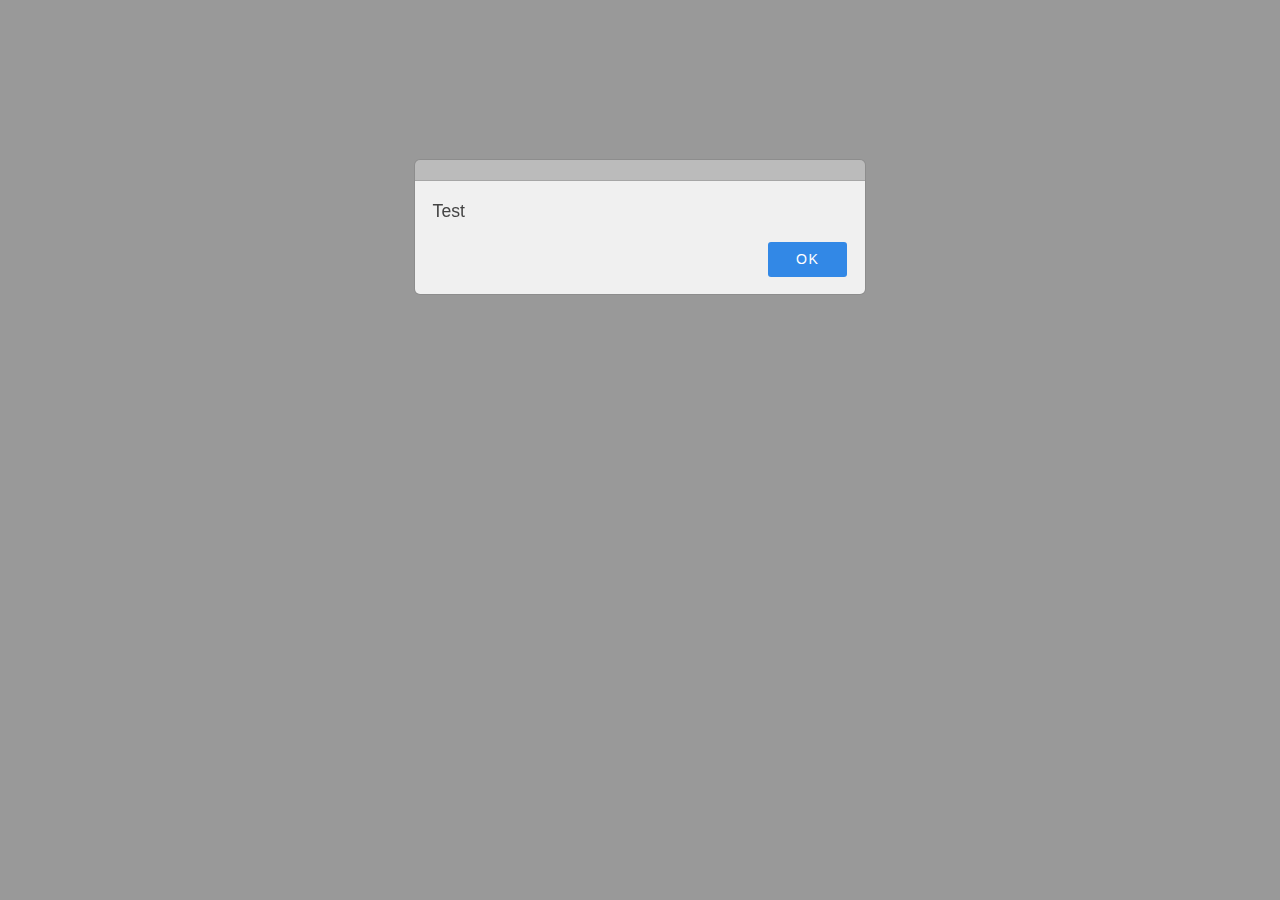
<file: static/js/vex/js/build-test.html>
<head>
<script src="http://ajax.googleapis.com/ajax/libs/jquery/1.10.2/jquery.min.js"></script>
<script src="vex.combined.min.js"></script>
<link rel="stylesheet" href="../css/vex.css" />
<link rel="stylesheet" href="../css/vex-theme-os.css" />
</head>
<body>
<script>
vex.defaultOptions.className = 'vex-theme-os';
vex.dialog.alert('Test');
</script>
</file>
<file: static/js/vex/css/vex.css>
@keyframes vex-fadein {
  /* line 9, ../sass/_keyframes.sass */
  0% {
    opacity: 0;
  }

  /* line 11, ../sass/_keyframes.sass */
  100% {
    opacity: 1;
  }
}

@-webkit-keyframes vex-fadein {
  /* line 9, ../sass/_keyframes.sass */
  0% {
    opacity: 0;
  }

  /* line 11, ../sass/_keyframes.sass */
  100% {
    opacity: 1;
  }
}

@-moz-keyframes vex-fadein {
  /* line 9, ../sass/_keyframes.sass */
  0% {
    opacity: 0;
  }

  /* line 11, ../sass/_keyframes.sass */
  100% {
    opacity: 1;
  }
}

@-ms-keyframes vex-fadein {
  /* line 9, ../sass/_keyframes.sass */
  0% {
    opacity: 0;
  }

  /* line 11, ../sass/_keyframes.sass */
  100% {
    opacity: 1;
  }
}

@-o-keyframes vex-fadein {
  /* line 9, ../sass/_keyframes.sass */
  0% {
    opacity: 0;
  }

  /* line 11, ../sass/_keyframes.sass */
  100% {
    opacity: 1;
  }
}

@keyframes vex-fadeout {
  /* line 16, ../sass/_keyframes.sass */
  0% {
    opacity: 1;
  }

  /* line 18, ../sass/_keyframes.sass */
  100% {
    opacity: 0;
  }
}

@-webkit-keyframes vex-fadeout {
  /* line 16, ../sass/_keyframes.sass */
  0% {
    opacity: 1;
  }

  /* line 18, ../sass/_keyframes.sass */
  100% {
    opacity: 0;
  }
}

@-moz-keyframes vex-fadeout {
  /* line 16, ../sass/_keyframes.sass */
  0% {
    opacity: 1;
  }

  /* line 18, ../sass/_keyframes.sass */
  100% {
    opacity: 0;
  }
}

@-ms-keyframes vex-fadeout {
  /* line 16, ../sass/_keyframes.sass */
  0% {
    opacity: 1;
  }

  /* line 18, ../sass/_keyframes.sass */
  100% {
    opacity: 0;
  }
}

@-o-keyframes vex-fadeout {
  /* line 16, ../sass/_keyframes.sass */
  0% {
    opacity: 1;
  }

  /* line 18, ../sass/_keyframes.sass */
  100% {
    opacity: 0;
  }
}

@keyframes vex-rotation {
  /* line 127, ../sass/_keyframes.sass */
  0% {
    transform: rotate(0deg);
    -webkit-transform: rotate(0deg);
    -moz-transform: rotate(0deg);
    -ms-transform: rotate(0deg);
    -o-transform: rotate(0deg);
  }

  /* line 129, ../sass/_keyframes.sass */
  100% {
    transform: rotate(359deg);
    -webkit-transform: rotate(359deg);
    -moz-transform: rotate(359deg);
    -ms-transform: rotate(359deg);
    -o-transform: rotate(359deg);
  }
}

@-webkit-keyframes vex-rotation {
  /* line 127, ../sass/_keyframes.sass */
  0% {
    transform: rotate(0deg);
    -webkit-transform: rotate(0deg);
    -moz-transform: rotate(0deg);
    -ms-transform: rotate(0deg);
    -o-transform: rotate(0deg);
  }

  /* line 129, ../sass/_keyframes.sass */
  100% {
    transform: rotate(359deg);
    -webkit-transform: rotate(359deg);
    -moz-transform: rotate(359deg);
    -ms-transform: rotate(359deg);
    -o-transform: rotate(359deg);
  }
}

@-moz-keyframes vex-rotation {
  /* line 127, ../sass/_keyframes.sass */
  0% {
    transform: rotate(0deg);
    -webkit-transform: rotate(0deg);
    -moz-transform: rotate(0deg);
    -ms-transform: rotate(0deg);
    -o-transform: rotate(0deg);
  }

  /* line 129, ../sass/_keyframes.sass */
  100% {
    transform: rotate(359deg);
    -webkit-transform: rotate(359deg);
    -moz-transform: rotate(359deg);
    -ms-transform: rotate(359deg);
    -o-transform: rotate(359deg);
  }
}

@-ms-keyframes vex-rotation {
  /* line 127, ../sass/_keyframes.sass */
  0% {
    transform: rotate(0deg);
    -webkit-transform: rotate(0deg);
    -moz-transform: rotate(0deg);
    -ms-transform: rotate(0deg);
    -o-transform: rotate(0deg);
  }

  /* line 129, ../sass/_keyframes.sass */
  100% {
    transform: rotate(359deg);
    -webkit-transform: rotate(359deg);
    -moz-transform: rotate(359deg);
    -ms-transform: rotate(359deg);
    -o-transform: rotate(359deg);
  }
}

@-o-keyframes vex-rotation {
  /* line 127, ../sass/_keyframes.sass */
  0% {
    transform: rotate(0deg);
    -webkit-transform: rotate(0deg);
    -moz-transform: rotate(0deg);
    -ms-transform: rotate(0deg);
    -o-transform: rotate(0deg);
  }

  /* line 129, ../sass/_keyframes.sass */
  100% {
    transform: rotate(359deg);
    -webkit-transform: rotate(359deg);
    -moz-transform: rotate(359deg);
    -ms-transform: rotate(359deg);
    -o-transform: rotate(359deg);
  }
}

/* line 11, ../sass/vex.sass */
.vex, .vex *, .vex *:before, .vex *:after {
  -webkit-box-sizing: border-box;
  -moz-box-sizing: border-box;
  box-sizing: border-box;
}

/* line 14, ../sass/vex.sass */
.vex {
  position: fixed;
  overflow: auto;
  -webkit-overflow-scrolling: touch;
  z-index: 1111;
  top: 0;
  right: 0;
  bottom: 0;
  left: 0;
}

/* line 25, ../sass/vex.sass */
.vex-overlay {
  background: black;
  filter: alpha(opacity=40);
  -ms-filter: "progid:DXImageTransform.Microsoft.Alpha(Opacity=40)";
}

/* line 30, ../sass/vex.sass */
.vex-overlay {
  animation: vex-fadein 0.5s;
  -webkit-animation: vex-fadein 0.5s;
  -moz-animation: vex-fadein 0.5s;
  -ms-animation: vex-fadein 0.5s;
  -o-animation: vex-fadein 0.5s;
  -webkit-backface-visibility: hidden;
  position: fixed;
  background: rgba(0, 0, 0, 0.4);
  top: 0;
  right: 0;
  bottom: 0;
  left: 0;
}
/* line 39, ../sass/vex.sass */
.vex.vex-closing .vex-overlay {
  animation: vex-fadeout 0.5s;
  -webkit-animation: vex-fadeout 0.5s;
  -moz-animation: vex-fadeout 0.5s;
  -ms-animation: vex-fadeout 0.5s;
  -o-animation: vex-fadeout 0.5s;
  -webkit-backface-visibility: hidden;
}

/* line 42, ../sass/vex.sass */
.vex-content {
  animation: vex-fadein 0.5s;
  -webkit-animation: vex-fadein 0.5s;
  -moz-animation: vex-fadein 0.5s;
  -ms-animation: vex-fadein 0.5s;
  -o-animation: vex-fadein 0.5s;
  -webkit-backface-visibility: hidden;
  background: white;
}
/* line 46, ../sass/vex.sass */
.vex.vex-closing .vex-content {
  animation: vex-fadeout 0.5s;
  -webkit-animation: vex-fadeout 0.5s;
  -moz-animation: vex-fadeout 0.5s;
  -ms-animation: vex-fadeout 0.5s;
  -o-animation: vex-fadeout 0.5s;
  -webkit-backface-visibility: hidden;
}

/* line 49, ../sass/vex.sass */
.vex-close:before {
  font-family: Arial, sans-serif;
  content: "\00D7";
}

/* line 53, ../sass/vex.sass */
.vex-dialog-form {
  margin: 0;
}

/* line 56, ../sass/vex.sass */
.vex-dialog-button {
  -webkit-appearance: none;
  cursor: pointer;
}

/* line 60, ../sass/vex.sass */
.vex-loading-spinner {
  animation: vex-rotation 0.7s linear infinite;
  -webkit-animation: vex-rotation 0.7s linear infinite;
  -moz-animation: vex-rotation 0.7s linear infinite;
  -ms-animation: vex-rotation 0.7s linear infinite;
  -o-animation: vex-rotation 0.7s linear infinite;
  -webkit-backface-visibility: hidden;
  -webkit-box-shadow: 0 0 1em rgba(0, 0, 0, 0.1);
  -moz-box-shadow: 0 0 1em rgba(0, 0, 0, 0.1);
  box-shadow: 0 0 1em rgba(0, 0, 0, 0.1);
  position: fixed;
  z-index: 1112;
  margin: auto;
  top: 0;
  right: 0;
  bottom: 0;
  left: 0;
  height: 2em;
  width: 2em;
  background: white;
}

/* line 76, ../sass/vex.sass */
body.vex-open {
  overflow: hidden;
}
</file>
<file: static/js/vex/css/vex-theme-os.css>
@keyframes vex-flyin {
  /* line 25, ../sass/_keyframes.sass */
  0% {
    opacity: 0;
    transform: translateY(-40px);
    -webkit-transform: translateY(-40px);
    -moz-transform: translateY(-40px);
    -ms-transform: translateY(-40px);
    -o-transform: translateY(-40px);
  }

  /* line 28, ../sass/_keyframes.sass */
  100% {
    opacity: 1;
    transform: translateY(0);
    -webkit-transform: translateY(0);
    -moz-transform: translateY(0);
    -ms-transform: translateY(0);
    -o-transform: translateY(0);
  }
}

@-webkit-keyframes vex-flyin {
  /* line 25, ../sass/_keyframes.sass */
  0% {
    opacity: 0;
    transform: translateY(-40px);
    -webkit-transform: translateY(-40px);
    -moz-transform: translateY(-40px);
    -ms-transform: translateY(-40px);
    -o-transform: translateY(-40px);
  }

  /* line 28, ../sass/_keyframes.sass */
  100% {
    opacity: 1;
    transform: translateY(0);
    -webkit-transform: translateY(0);
    -moz-transform: translateY(0);
    -ms-transform: translateY(0);
    -o-transform: translateY(0);
  }
}

@-moz-keyframes vex-flyin {
  /* line 25, ../sass/_keyframes.sass */
  0% {
    opacity: 0;
    transform: translateY(-40px);
    -webkit-transform: translateY(-40px);
    -moz-transform: translateY(-40px);
    -ms-transform: translateY(-40px);
    -o-transform: translateY(-40px);
  }

  /* line 28, ../sass/_keyframes.sass */
  100% {
    opacity: 1;
    transform: translateY(0);
    -webkit-transform: translateY(0);
    -moz-transform: translateY(0);
    -ms-transform: translateY(0);
    -o-transform: translateY(0);
  }
}

@-ms-keyframes vex-flyin {
  /* line 25, ../sass/_keyframes.sass */
  0% {
    opacity: 0;
    transform: translateY(-40px);
    -webkit-transform: translateY(-40px);
    -moz-transform: translateY(-40px);
    -ms-transform: translateY(-40px);
    -o-transform: translateY(-40px);
  }

  /* line 28, ../sass/_keyframes.sass */
  100% {
    opacity: 1;
    transform: translateY(0);
    -webkit-transform: translateY(0);
    -moz-transform: translateY(0);
    -ms-transform: translateY(0);
    -o-transform: translateY(0);
  }
}

@-o-keyframes vex-flyin {
  /* line 25, ../sass/_keyframes.sass */
  0% {
    opacity: 0;
    transform: translateY(-40px);
    -webkit-transform: translateY(-40px);
    -moz-transform: translateY(-40px);
    -ms-transform: translateY(-40px);
    -o-transform: translateY(-40px);
  }

  /* line 28, ../sass/_keyframes.sass */
  100% {
    opacity: 1;
    transform: translateY(0);
    -webkit-transform: translateY(0);
    -moz-transform: translateY(0);
    -ms-transform: translateY(0);
    -o-transform: translateY(0);
  }
}

@keyframes vex-flyout {
  /* line 34, ../sass/_keyframes.sass */
  0% {
    opacity: 1;
    transform: translateY(0);
    -webkit-transform: translateY(0);
    -moz-transform: translateY(0);
    -ms-transform: translateY(0);
    -o-transform: translateY(0);
  }

  /* line 37, ../sass/_keyframes.sass */
  100% {
    opacity: 0;
    transform: translateY(-40px);
    -webkit-transform: translateY(-40px);
    -moz-transform: translateY(-40px);
    -ms-transform: translateY(-40px);
    -o-transform: translateY(-40px);
  }
}

@-webkit-keyframes vex-flyout {
  /* line 34, ../sass/_keyframes.sass */
  0% {
    opacity: 1;
    transform: translateY(0);
    -webkit-transform: translateY(0);
    -moz-transform: translateY(0);
    -ms-transform: translateY(0);
    -o-transform: translateY(0);
  }

  /* line 37, ../sass/_keyframes.sass */
  100% {
    opacity: 0;
    transform: translateY(-40px);
    -webkit-transform: translateY(-40px);
    -moz-transform: translateY(-40px);
    -ms-transform: translateY(-40px);
    -o-transform: translateY(-40px);
  }
}

@-moz-keyframes vex-flyout {
  /* line 34, ../sass/_keyframes.sass */
  0% {
    opacity: 1;
    transform: translateY(0);
    -webkit-transform: translateY(0);
    -moz-transform: translateY(0);
    -ms-transform: translateY(0);
    -o-transform: translateY(0);
  }

  /* line 37, ../sass/_keyframes.sass */
  100% {
    opacity: 0;
    transform: translateY(-40px);
    -webkit-transform: translateY(-40px);
    -moz-transform: translateY(-40px);
    -ms-transform: translateY(-40px);
    -o-transform: translateY(-40px);
  }
}

@-ms-keyframes vex-flyout {
  /* line 34, ../sass/_keyframes.sass */
  0% {
    opacity: 1;
    transform: translateY(0);
    -webkit-transform: translateY(0);
    -moz-transform: translateY(0);
    -ms-transform: translateY(0);
    -o-transform: translateY(0);
  }

  /* line 37, ../sass/_keyframes.sass */
  100% {
    opacity: 0;
    transform: translateY(-40px);
    -webkit-transform: translateY(-40px);
    -moz-transform: translateY(-40px);
    -ms-transform: translateY(-40px);
    -o-transform: translateY(-40px);
  }
}

@-o-keyframes vex-flyout {
  /* line 34, ../sass/_keyframes.sass */
  0% {
    opacity: 1;
    transform: translateY(0);
    -webkit-transform: translateY(0);
    -moz-transform: translateY(0);
    -ms-transform: translateY(0);
    -o-transform: translateY(0);
  }

  /* line 37, ../sass/_keyframes.sass */
  100% {
    opacity: 0;
    transform: translateY(-40px);
    -webkit-transform: translateY(-40px);
    -moz-transform: translateY(-40px);
    -ms-transform: translateY(-40px);
    -o-transform: translateY(-40px);
  }
}

@keyframes vex-pulse {
  /* line 136, ../sass/_keyframes.sass */
  0% {
    -webkit-box-shadow: inset 0 0 0 300px transparent;
    -moz-box-shadow: inset 0 0 0 300px transparent;
    box-shadow: inset 0 0 0 300px transparent;
  }

  /* line 138, ../sass/_keyframes.sass */
  70% {
    -webkit-box-shadow: inset 0 0 0 300px rgba(255, 255, 255, 0.25);
    -moz-box-shadow: inset 0 0 0 300px rgba(255, 255, 255, 0.25);
    box-shadow: inset 0 0 0 300px rgba(255, 255, 255, 0.25);
  }

  /* line 140, ../sass/_keyframes.sass */
  100% {
    -webkit-box-shadow: inset 0 0 0 300px transparent;
    -moz-box-shadow: inset 0 0 0 300px transparent;
    box-shadow: inset 0 0 0 300px transparent;
  }
}

@-webkit-keyframes vex-pulse {
  /* line 136, ../sass/_keyframes.sass */
  0% {
    -webkit-box-shadow: inset 0 0 0 300px transparent;
    -moz-box-shadow: inset 0 0 0 300px transparent;
    box-shadow: inset 0 0 0 300px transparent;
  }

  /* line 138, ../sass/_keyframes.sass */
  70% {
    -webkit-box-shadow: inset 0 0 0 300px rgba(255, 255, 255, 0.25);
    -moz-box-shadow: inset 0 0 0 300px rgba(255, 255, 255, 0.25);
    box-shadow: inset 0 0 0 300px rgba(255, 255, 255, 0.25);
  }

  /* line 140, ../sass/_keyframes.sass */
  100% {
    -webkit-box-shadow: inset 0 0 0 300px transparent;
    -moz-box-shadow: inset 0 0 0 300px transparent;
    box-shadow: inset 0 0 0 300px transparent;
  }
}

@-moz-keyframes vex-pulse {
  /* line 136, ../sass/_keyframes.sass */
  0% {
    -webkit-box-shadow: inset 0 0 0 300px transparent;
    -moz-box-shadow: inset 0 0 0 300px transparent;
    box-shadow: inset 0 0 0 300px transparent;
  }

  /* line 138, ../sass/_keyframes.sass */
  70% {
    -webkit-box-shadow: inset 0 0 0 300px rgba(255, 255, 255, 0.25);
    -moz-box-shadow: inset 0 0 0 300px rgba(255, 255, 255, 0.25);
    box-shadow: inset 0 0 0 300px rgba(255, 255, 255, 0.25);
  }

  /* line 140, ../sass/_keyframes.sass */
  100% {
    -webkit-box-shadow: inset 0 0 0 300px transparent;
    -moz-box-shadow: inset 0 0 0 300px transparent;
    box-shadow: inset 0 0 0 300px transparent;
  }
}

@-ms-keyframes vex-pulse {
  /* line 136, ../sass/_keyframes.sass */
  0% {
    -webkit-box-shadow: inset 0 0 0 300px transparent;
    -moz-box-shadow: inset 0 0 0 300px transparent;
    box-shadow: inset 0 0 0 300px transparent;
  }

  /* line 138, ../sass/_keyframes.sass */
  70% {
    -webkit-box-shadow: inset 0 0 0 300px rgba(255, 255, 255, 0.25);
    -moz-box-shadow: inset 0 0 0 300px rgba(255, 255, 255, 0.25);
    box-shadow: inset 0 0 0 300px rgba(255, 255, 255, 0.25);
  }

  /* line 140, ../sass/_keyframes.sass */
  100% {
    -webkit-box-shadow: inset 0 0 0 300px transparent;
    -moz-box-shadow: inset 0 0 0 300px transparent;
    box-shadow: inset 0 0 0 300px transparent;
  }
}

@-o-keyframes vex-pulse {
  /* line 136, ../sass/_keyframes.sass */
  0% {
    -webkit-box-shadow: inset 0 0 0 300px transparent;
    -moz-box-shadow: inset 0 0 0 300px transparent;
    box-shadow: inset 0 0 0 300px transparent;
  }

  /* line 138, ../sass/_keyframes.sass */
  70% {
    -webkit-box-shadow: inset 0 0 0 300px rgba(255, 255, 255, 0.25);
    -moz-box-shadow: inset 0 0 0 300px rgba(255, 255, 255, 0.25);
    box-shadow: inset 0 0 0 300px rgba(255, 255, 255, 0.25);
  }

  /* line 140, ../sass/_keyframes.sass */
  100% {
    -webkit-box-shadow: inset 0 0 0 300px transparent;
    -moz-box-shadow: inset 0 0 0 300px transparent;
    box-shadow: inset 0 0 0 300px transparent;
  }
}

/* line 13, ../sass/vex-theme-os.sass */
.vex.vex-theme-os {
  padding-top: 160px;
  padding-bottom: 160px;
}
/* line 17, ../sass/vex-theme-os.sass */
.vex.vex-theme-os.vex-closing .vex-content {
  animation: vex-flyout 0.5s;
  -webkit-animation: vex-flyout 0.5s;
  -moz-animation: vex-flyout 0.5s;
  -ms-animation: vex-flyout 0.5s;
  -o-animation: vex-flyout 0.5s;
  -webkit-backface-visibility: hidden;
}
/* line 20, ../sass/vex-theme-os.sass */
.vex.vex-theme-os .vex-content {
  animation: vex-flyin 0.5s;
  -webkit-animation: vex-flyin 0.5s;
  -moz-animation: vex-flyin 0.5s;
  -ms-animation: vex-flyin 0.5s;
  -o-animation: vex-flyin 0.5s;
  -webkit-backface-visibility: hidden;
}
/* line 23, ../sass/vex-theme-os.sass */
.vex.vex-theme-os .vex-content {
  -webkit-border-radius: 5px;
  -moz-border-radius: 5px;
  -ms-border-radius: 5px;
  -o-border-radius: 5px;
  border-radius: 5px;
  -webkit-box-shadow: inset 0 1px #a6a6a6, 0 0 0 1px rgba(0, 0, 0, 0.08);
  -moz-box-shadow: inset 0 1px #a6a6a6, 0 0 0 1px rgba(0, 0, 0, 0.08);
  box-shadow: inset 0 1px #a6a6a6, 0 0 0 1px rgba(0, 0, 0, 0.08);
  font-family: "Helvetica Neue", sans-serif;
  border-top: 20px solid #bbbbbb;
  background: #f0f0f0;
  color: #444444;
  padding: 1em;
  position: relative;
  margin: 0 auto;
  max-width: 100%;
  width: 450px;
  font-size: 1.1em;
  line-height: 1.5em;
}
/* line 38, ../sass/vex-theme-os.sass */
.vex.vex-theme-os .vex-content h1, .vex.vex-theme-os .vex-content h2, .vex.vex-theme-os .vex-content h3, .vex.vex-theme-os .vex-content h4, .vex.vex-theme-os .vex-content h5, .vex.vex-theme-os .vex-content h6, .vex.vex-theme-os .vex-content p, .vex.vex-theme-os .vex-content ul, .vex.vex-theme-os .vex-content li {
  color: inherit;
}
/* line 41, ../sass/vex-theme-os.sass */
.vex.vex-theme-os .vex-close {
  -webkit-border-radius: 0 5px 0 0;
  -moz-border-radius: 0 5px 0 0;
  -ms-border-radius: 0 5px 0 0;
  -o-border-radius: 0 5px 0 0;
  border-radius: 0 5px 0 0;
  position: absolute;
  top: 0;
  right: 0;
  cursor: pointer;
}
/* line 48, ../sass/vex-theme-os.sass */
.vex.vex-theme-os .vex-close:before {
  -webkit-border-radius: 3px;
  -moz-border-radius: 3px;
  -ms-border-radius: 3px;
  -o-border-radius: 3px;
  border-radius: 3px;
  position: absolute;
  content: "\00D7";
  font-size: 26px;
  font-weight: normal;
  line-height: 31px;
  height: 30px;
  width: 30px;
  text-align: center;
  top: 3px;
  right: 3px;
  color: #bbbbbb;
  background: transparent;
}
/* line 63, ../sass/vex-theme-os.sass */
.vex.vex-theme-os .vex-close:hover:before, .vex.vex-theme-os .vex-close:active:before {
  color: #777777;
  background: #e0e0e0;
}
/* line 69, ../sass/vex-theme-os.sass */
.vex.vex-theme-os .vex-dialog-form .vex-dialog-message {
  margin-bottom: 0.5em;
}
/* line 72, ../sass/vex-theme-os.sass */
.vex.vex-theme-os .vex-dialog-form .vex-dialog-input {
  margin-bottom: 1em;
}
/* line 75, ../sass/vex-theme-os.sass */
.vex.vex-theme-os .vex-dialog-form .vex-dialog-input textarea, .vex.vex-theme-os .vex-dialog-form .vex-dialog-input input[type="date"], .vex.vex-theme-os .vex-dialog-form .vex-dialog-input input[type="datetime"], .vex.vex-theme-os .vex-dialog-form .vex-dialog-input input[type="datetime-local"], .vex.vex-theme-os .vex-dialog-form .vex-dialog-input input[type="email"], .vex.vex-theme-os .vex-dialog-form .vex-dialog-input input[type="month"], .vex.vex-theme-os .vex-dialog-form .vex-dialog-input input[type="number"], .vex.vex-theme-os .vex-dialog-form .vex-dialog-input input[type="password"], .vex.vex-theme-os .vex-dialog-form .vex-dialog-input input[type="search"], .vex.vex-theme-os .vex-dialog-form .vex-dialog-input input[type="tel"], .vex.vex-theme-os .vex-dialog-form .vex-dialog-input input[type="text"], .vex.vex-theme-os .vex-dialog-form .vex-dialog-input input[type="time"], .vex.vex-theme-os .vex-dialog-form .vex-dialog-input input[type="url"], .vex.vex-theme-os .vex-dialog-form .vex-dialog-input input[type="week"] {
  -webkit-border-radius: 3px;
  -moz-border-radius: 3px;
  -ms-border-radius: 3px;
  -o-border-radius: 3px;
  border-radius: 3px;
  background: white;
  width: 100%;
  padding: 0.25em 0.67em;
  border: 0;
  font-family: inherit;
  font-weight: inherit;
  font-size: inherit;
  min-height: 2.5em;
  margin: 0 0 0.25em;
}
/* line 87, ../sass/vex-theme-os.sass */
.vex.vex-theme-os .vex-dialog-form .vex-dialog-input textarea:focus, .vex.vex-theme-os .vex-dialog-form .vex-dialog-input input[type="date"]:focus, .vex.vex-theme-os .vex-dialog-form .vex-dialog-input input[type="datetime"]:focus, .vex.vex-theme-os .vex-dialog-form .vex-dialog-input input[type="datetime-local"]:focus, .vex.vex-theme-os .vex-dialog-form .vex-dialog-input input[type="email"]:focus, .vex.vex-theme-os .vex-dialog-form .vex-dialog-input input[type="month"]:focus, .vex.vex-theme-os .vex-dialog-form .vex-dialog-input input[type="number"]:focus, .vex.vex-theme-os .vex-dialog-form .vex-dialog-input input[type="password"]:focus, .vex.vex-theme-os .vex-dialog-form .vex-dialog-input input[type="search"]:focus, .vex.vex-theme-os .vex-dialog-form .vex-dialog-input input[type="tel"]:focus, .vex.vex-theme-os .vex-dialog-form .vex-dialog-input input[type="text"]:focus, .vex.vex-theme-os .vex-dialog-form .vex-dialog-input input[type="time"]:focus, .vex.vex-theme-os .vex-dialog-form .vex-dialog-input input[type="url"]:focus, .vex.vex-theme-os .vex-dialog-form .vex-dialog-input input[type="week"]:focus {
  -webkit-box-shadow: inset 0 0 0 1px #3288e6;
  -moz-box-shadow: inset 0 0 0 1px #3288e6;
  box-shadow: inset 0 0 0 1px #3288e6;
  outline: none;
}
/* line 91, ../sass/vex-theme-os.sass */
.vex.vex-theme-os .vex-dialog-form .vex-dialog-buttons {
  *zoom: 1;
}
/* line 38, ../../../../../.rvm/gems/ruby-1.9.3-p194/gems/compass-0.12.2/frameworks/compass/stylesheets/compass/utilities/general/_clearfix.scss */
.vex.vex-theme-os .vex-dialog-form .vex-dialog-buttons:after {
  content: "";
  display: table;
  clear: both;
}
/* line 94, ../sass/vex-theme-os.sass */
.vex.vex-theme-os .vex-dialog-button {
  -webkit-border-radius: 3px;
  -moz-border-radius: 3px;
  -ms-border-radius: 3px;
  -o-border-radius: 3px;
  border-radius: 3px;
  border: 0;
  float: right;
  margin: 0 0 0 0.5em;
  font-family: inherit;
  text-transform: uppercase;
  letter-spacing: 0.1em;
  font-size: 0.8em;
  line-height: 1em;
  padding: 0.75em 2em;
}
/* line 106, ../sass/vex-theme-os.sass */
.vex.vex-theme-os .vex-dialog-button.vex-last {
  margin-left: 0;
}
/* line 109, ../sass/vex-theme-os.sass */
.vex.vex-theme-os .vex-dialog-button:focus {
  animation: vex-pulse 1.1s infinite;
  -webkit-animation: vex-pulse 1.1s infinite;
  -moz-animation: vex-pulse 1.1s infinite;
  -ms-animation: vex-pulse 1.1s infinite;
  -o-animation: vex-pulse 1.1s infinite;
  -webkit-backface-visibility: hidden;
  outline: none;
}
@media (max-width: 568px) {
  /* line 109, ../sass/vex-theme-os.sass */
  .vex.vex-theme-os .vex-dialog-button:focus {
    animation: none;
    -webkit-animation: none;
    -moz-animation: none;
    -ms-animation: none;
    -o-animation: none;
    -webkit-backface-visibility: hidden;
  }
}
/* line 118, ../sass/vex-theme-os.sass */
.vex.vex-theme-os .vex-dialog-button.vex-dialog-button-primary {
  background: #3288e6;
  color: white;
}
/* line 122, ../sass/vex-theme-os.sass */
.vex.vex-theme-os .vex-dialog-button.vex-dialog-button-secondary {
  background: #e0e0e0;
  color: #777777;
}

/* line 126, ../sass/vex-theme-os.sass */
.vex-loading-spinner.vex-theme-os {
  -webkit-box-shadow: 0 0 0 1px rgba(0, 0, 0, 0.2), 0 0 0.5em rgba(0, 0, 0, 0.2);
  -moz-box-shadow: 0 0 0 1px rgba(0, 0, 0, 0.2), 0 0 0.5em rgba(0, 0, 0, 0.2);
  box-shadow: 0 0 0 1px rgba(0, 0, 0, 0.2), 0 0 0.5em rgba(0, 0, 0, 0.2);
  -webkit-border-radius: 100%;
  -moz-border-radius: 100%;
  -ms-border-radius: 100%;
  -o-border-radius: 100%;
  border-radius: 100%;
  background: rgba(255, 255, 255, 0.2);
  width: 0;
  height: 0;
  border: 1.2em solid #bbbbbb;
  border-top-color: #f0f0f0;
  border-bottom-color: #f0f0f0;
}
</file>
